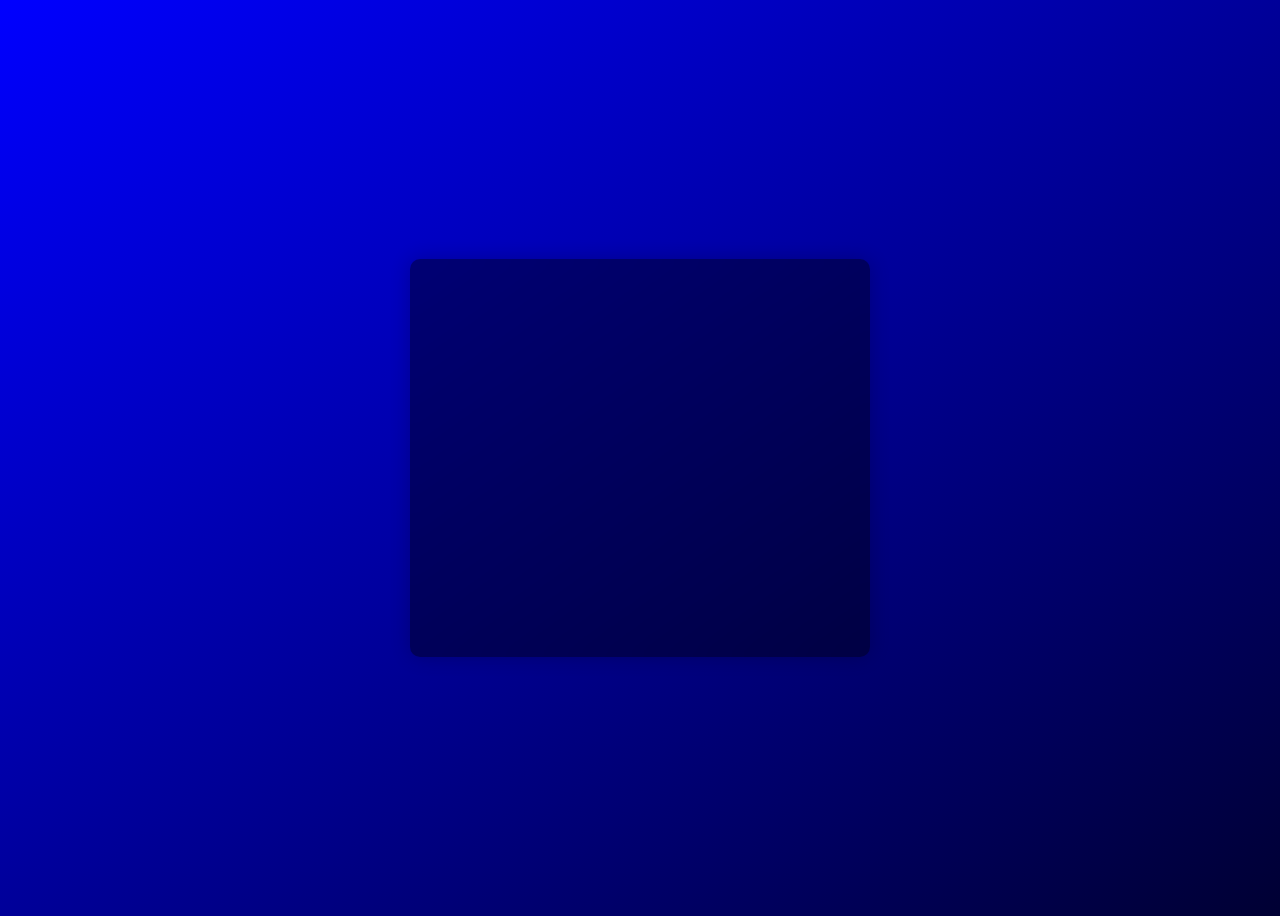
<file: weather/FrontEnd/index.html>
<!DOCTYPE html>
<html lang="en">
<head>
  <meta charset="UTF-8">
  <meta name="viewport" content="width=device-width, initial-scale=1.0">
  <title>Weather APP</title>
  <link rel="stylesheet" href="https://fonts.googleapis.com/css2?family=Poppins:wght@400;600&display=swap">
  <link rel="stylesheet" href="https://cdnjs.cloudflare.com/ajax/libs/font-awesome/6.4.0/css/all.min.css">
  <link rel="stylesheet" href="styles.css">
</head>
<body>
  <div class="container">
    <div class="form-container">
      <div class="form-box">
        <form id="login-form" class="form">
          <h2>Login</h2>
          <div class="input-group">
            <i class="fas fa-user"></i>
            <input type="text" id="login-username" placeholder="Username" required>
          </div>
          <div class="input-group">
            <i class="fas fa-lock"></i>
            <input type="password" id="login-password" placeholder="Password" required>
            <i class="fas fa-eye-slash toggle-password"></i>
          </div>
          <button type="submit" id="login-btn" class="btn">Login</button>
          <p class="toggle-form">Don't have an account? <a href="#" id="toggle-register">Register</a></p>
        </form>
        <form id="register-form" class="form" style="display:none;">
          <h2>Register</h2>
          <div class="input-group">
            <i class="fas fa-user"></i>
            <input type="text" id="register-username" placeholder="Username" required>
          </div>
          <div class="input-group">
            <i class="fas fa-envelope"></i>
            <input type="email" id="register-email" placeholder="Email" required>
          </div>
          <div class="input-group">
            <i class="fas fa-lock"></i>
            <input type="password" id="register-password" placeholder="Password" required>
            <i class="fas fa-eye-slash toggle-password"></i>
          </div>
          <button type="submit" id="register-btn" class="btn">Register</button>
          <p class="toggle-form">Already have an account? <a href="#" id="toggle-login">Login</a></p>
        </form>
      </div>
    </div>
  </div>
  <script src="script.js"></script>
</body>
</html>
</file>
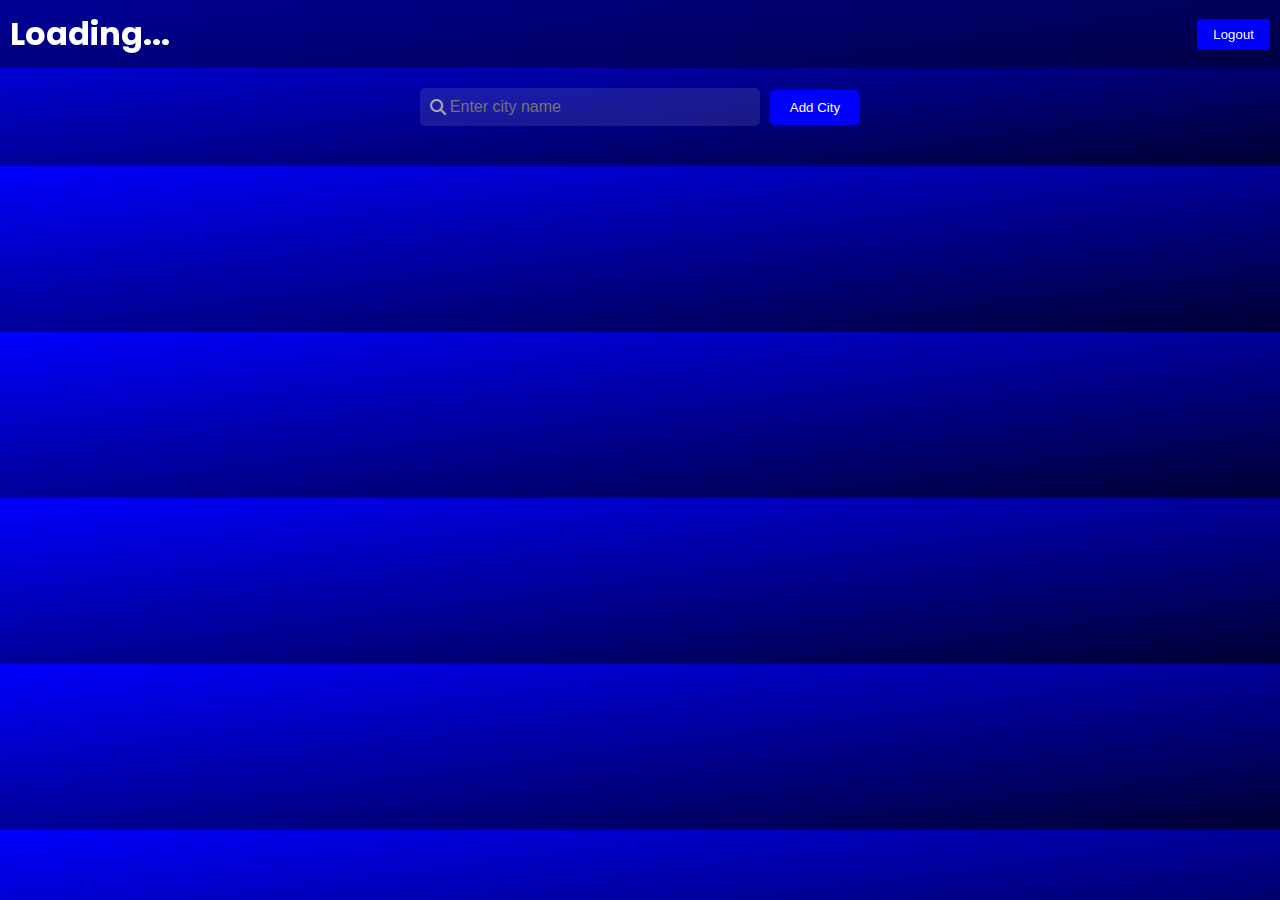
<file: weather/FrontEnd/home.html>
<!DOCTYPE html>
<html lang="en">
<head>
  <meta charset="UTF-8">
  <meta name="viewport" content="width=device-width, initial-scale=1.0">
  <title>Home Page</title>
  <link rel="stylesheet" href="https://fonts.googleapis.com/css2?family=Poppins:wght@400;600&display=swap">
  <link rel="stylesheet" href="https://cdnjs.cloudflare.com/ajax/libs/font-awesome/6.4.0/css/all.min.css">
  <link rel="stylesheet" href="home.css">
</head>
<body>
  <nav>
    <div class="navbar">
      <h1 id="user-name">Loading...</h1>
      <button onclick="logout()">Logout</button>
    </div>
  </nav>
  <div class="container">
    <div class="input-section">
      <div class="input-group">
        <i class="fas fa-search"></i>
        <input type="text" id="city-input" placeholder="Enter city name">
      </div>
      <button onclick="addCity()" class="btn">Add City</button>
    </div>
    <div class="card-section">
      <!-- Placeholder for weather cards -->
    </div>
  </div>
  <script src="home.js"></script>
</body>
</html>
</file>
<file: weather/FrontEnd/styles.css>
body {
    background: linear-gradient(to bottom right, #0000ff, #000033);
    color: #fff;
    font-family: 'Poppins', sans-serif;
    text-align: center;
    display: flex;
    justify-content: center;
    align-items: center;
    height: 100vh;
    overflow: hidden;
  }
  
  .container {
    display: flex;
    flex-direction: column;
    justify-content: center;
    align-items: center;
  }
  
  .form-container {
    width: 400px;
    border-radius: 10px;
    box-shadow: 0 0 20px rgba(0, 0, 0, 0.2);
    background-color: rgba(0, 0, 0, 0.4);
    backdrop-filter: blur(10px);
    padding: 30px;
    position: relative;
    animation: slideIn 0.5s ease-in-out;
  }
  
  @keyframes slideIn {
    0% {
      transform: translateY(-100%);
      opacity: 0;
    }
    100% {
      transform: translateY(0);
      opacity: 1;
    }
  }
  
  .form-box {
    position: relative;
    z-index: 1;
  }
  
  .form {
    opacity: 0;
    animation: fadeIn 0.5s ease-in-out forwards;
  }
  
  @keyframes fadeIn {
    0% {
      opacity: 0;
    }
    100% {
      opacity: 1;
    }
  }
  
  .input-group {
    display: flex;
    align-items: center;
    margin-bottom: 20px;
    position: relative;
  }
  
  .input-group i {
    position: absolute;
    left: 10px;
    color: #aaa;
  }
  
  input[type="text"],
  input[type="password"],
  input[type="email"] {
    width: 100%;
    padding: 10px 10px 10px 30px;
    margin: 10px 0;
    border: none;
    border-radius: 5px;
    font-size: 16px;
    background-color: rgba(255, 255, 255, 0.1);
    color: #fff;
    transition: background-color 0.3s ease-in-out;
  }
  
  input[type="text"]:focus,
  input[type="password"]:focus,
  input[type="email"]:focus {
    outline: none;
    background-color: rgba(255, 255, 255, 0.2);
  }
  
  .toggle-password {
    position: absolute;
    right: 10px;
    cursor: pointer;
    color: #aaa;
    transition: color 0.3s ease-in-out;
  }
  
  .toggle-password:hover {
    color: #fff;
  }
  
  .btn {
    width: 100%;
    padding: 10px;
    margin: 10px 0;
    border: none;
    border-radius: 5px;
    font-size: 16px;
    background-color: #0000ff;
    color: #fff;
    cursor: pointer;
    transition: background-color 0.3s, color 0.3s;
    position: relative;
    overflow: hidden;
  }
  
  .btn::before {
    content: "";
    position: absolute;
    top: 50%;
    left: 50%;
    transform: translate(-50%, -50%);
    width: 0;
    height: 0;
    background-color: rgba(255, 255, 255, 0.2);
    border-radius: 50%;
    transition: width 0.3s ease-in-out, height 0.3s ease-in-out;
  }
  
  .btn:hover::before {
    width: 200%;
    height: 200%;
  }
  
  .btn:hover {
    background-color: #000033;
  }
  
  h2 {
    margin-bottom: 20px;
    animation: bounceIn 0.5s ease-in-out;
  }
  
  @keyframes bounceIn {
    0% {
      transform: scale(0.5);
      opacity: 0;
    }
    60% {
      transform: scale(1.2);
      opacity: 1;
    }
    100% {
      transform: scale(1);
    }
  }
  
  .toggle-form {
    font-size: 14px;
  }
  
  .toggle-form a {
    color: #0000ff;
    text-decoration: none;
    transition: color 0.3s ease-in-out;
  }
  
  .toggle-form a:hover {
    color: #fff;
  }
  
  @media (max-width: 768px) {
    .form-container {
      width: 90%;
    }
  }
</file>
<file: weather/FrontEnd/home.css>
body {
    background: linear-gradient(to bottom right, #0000ff, #000033);
    color: #fff;
    font-family: 'Poppins', sans-serif;
    margin: 0;
    padding: 0;
  }
  
  .container {
    margin: 20px auto;
    width: 80%;
    max-width: 1200px;
    animation: fadeIn 0.5s ease-in-out;
  }
  
  @keyframes fadeIn {
    0% {
      opacity: 0;
    }
    100% {
      opacity: 1;
    }
  }
  
  .navbar {
    background-color: rgba(0, 0, 0, 0.4);
    color: #fff;
    padding: 10px;
    text-align: center;
    display: flex;
    justify-content: space-between;
    align-items: center;
    backdrop-filter: blur(10px);
  }
  
  .navbar h1 {
    margin: 0;
    animation: bounceIn 0.5s ease-in-out;
  }
  
  @keyframes bounceIn {
    0% {
      transform: scale(0.5);
      opacity: 0;
    }
    60% {
      transform: scale(1.2);
      opacity: 1;
    }
    100% {
      transform: scale(1);
    }
  }
  
  .navbar button {
    padding: 8px 16px;
    background-color: #0000ff;
    color: white;
    border: none;
    border-radius: 4px;
    cursor: pointer;
    transition: background-color 0.3s ease-in-out;
  }
  
  .navbar button:hover {
    background-color: #000033;
  }
  
  .input-section {
    margin-bottom: 20px;
    display: flex;
    justify-content: center;
    align-items: center;
  }
  
  .input-group {
    display: flex;
    align-items: center;
    margin-right: 10px;
    position: relative;
  }
  
  .input-group i {
    position: absolute;
    left: 10px;
    color: #aaa;
  }
  
  .input-section input[type="text"] {
    padding: 10px 10px 10px 30px;
    width: 300px;
    border: none;
    border-radius: 5px;
    font-size: 16px;
    background-color: rgba(255, 255, 255, 0.1);
    color: #fff;
    transition: background-color 0.3s ease-in-out;
  }
  
  .input-section input[type="text"]:focus {
    outline: none;
    background-color: rgba(255, 255, 255, 0.2);
  }
  
  .btn {
    padding: 10px 20px;
    background-color: #0000ff;
    color: white;
    border: none;
    border-radius: 5px;
    cursor: pointer;
    transition: background-color 0.3s ease-in-out;
    position: relative;
    overflow: hidden;
  }
  
  .btn::before {
    content: "";
    position: absolute;
    top: 50%;
    left: 50%;
    transform: translate(-50%, -50%);
    width: 0;
    height: 0;
    background-color: rgba(255, 255, 255, 0.2);
    border-radius: 50%;
    transition: width 0.3s ease-in-out, height 0.3s ease-in-out;
  }
  
  .btn:hover::before {
    width: 200%;
    height: 200%;
  }
  
  .btn:hover {
    background-color: #000033;
  }
  
  .card-section {
    display: flex;
    flex-wrap: wrap;
    justify-content: center;
  }
  
  .weather-card {
    background-color: rgba(0, 0, 0, 0.4);
    backdrop-filter: blur(10px);
    border-radius: 10px;
    padding: 20px;
    margin: 10px;
    width: 300px;
    box-shadow: 0 0 20px rgba(0, 0, 0, 0.2);
    animation: fadeIn 0.5s ease-in-out;
  }
  
  .weather-card h2 {
    margin-top: 0;
    text-align: center;
  }
  
  .weather-card p {
    margin: 10px 0;
  }
  
  .delete-btn {
    background-color: #f44336;
    color: white;
    border: none;
    padding: 5px 10px;
    border-radius: 5px;
    cursor: pointer;
    transition: background-color 0.3s ease-in-out;
    float: right;
  }
  
  .delete-btn:hover {
    background-color: #d32f2f;
  }
</file>
